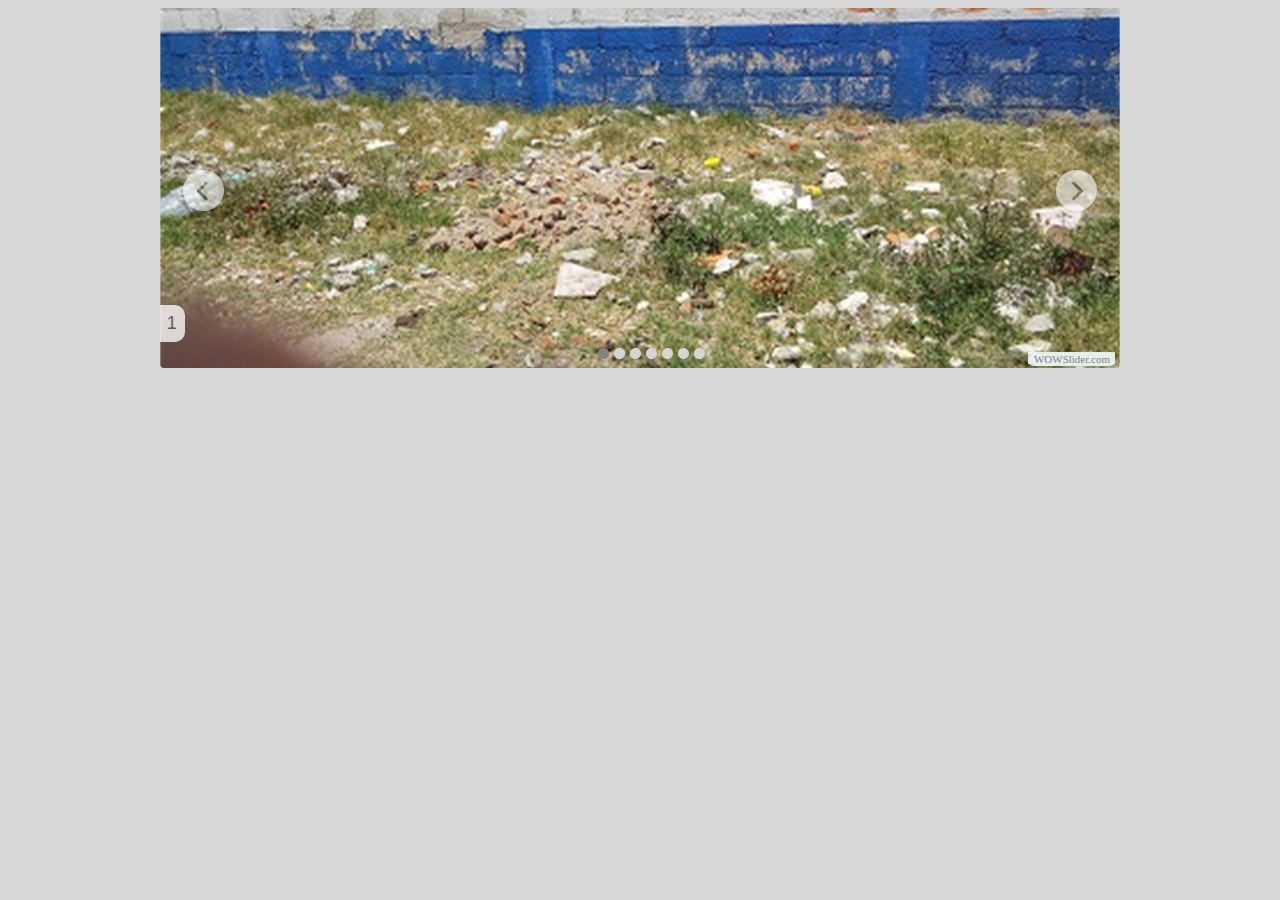
<file: visor/indexwow.html>
<!DOCTYPE html PUBLIC "-//W3C//DTD XHTML 1.0 Strict//EN"
	"http://www.w3.org/TR/xhtml1/DTD/xhtml1-strict.dtd">
<html xmlns="http://www.w3.org/1999/xhtml">
<head>
	<title>WOWSlider generated by WOWSlider.com</title>
	<meta http-equiv="content-type" content="text/html; charset=utf-8" />
	<meta name="keywords" content="WOW Slider, Wordpress Slider, HTML Slideshow" />
	<meta name="description" content="WOWSlider created with WOW Slider, a free wizard program that helps you easily generate beautiful web slideshow" />
	<!-- Start WOWSlider.com HEAD section -->
	<link rel="stylesheet" type="text/css" href="engine1/style.css" />
	<script type="text/javascript" src="engine1/jquery.js"></script>
	<!-- End WOWSlider.com HEAD section -->
</head>
<body style="background-color:#d7d7d7">
	<!-- Start WOWSlider.com BODY section -->
	<div id="wowslider-container1">
	<div class="ws_images"><ul>
<li><img src="data1/images/1.jpg" alt="1" title="1" id="wows1_0"/></li>
<li><img src="data1/images/2.jpg" alt="2" title="2" id="wows1_1"/></li>
<li><img src="data1/images/3.jpg" alt="3" title="3" id="wows1_2"/></li>
<li><img src="data1/images/4.jpg" alt="4" title="4" id="wows1_3"/></li>
<li><img src="data1/images/5.jpg" alt="5" title="5" id="wows1_4"/></li>
<li><img src="data1/images/6.jpg" alt="6" title="6" id="wows1_5"/></li>
<li><img src="data1/images/7.jpg" alt="7" title="7" id="wows1_6"/></li>
</ul></div>
<div class="ws_bullets"><div>
<a href="#" title="1"><img src="data1/tooltips/1.jpg" alt="1"/>1</a>
<a href="#" title="2"><img src="data1/tooltips/2.jpg" alt="2"/>2</a>
<a href="#" title="3"><img src="data1/tooltips/3.jpg" alt="3"/>3</a>
<a href="#" title="4"><img src="data1/tooltips/4.jpg" alt="4"/>4</a>
<a href="#" title="5"><img src="data1/tooltips/5.jpg" alt="5"/>5</a>
<a href="#" title="6"><img src="data1/tooltips/6.jpg" alt="6"/>6</a>
<a href="#" title="7"><img src="data1/tooltips/7.jpg" alt="7"/>7</a>
</div></div>
<span class="wsl"><a href="http://wowslider.com">CSS Gallery</a> by WOWSlider.com v4.8</span>
	<div class="ws_shadow"></div>
	</div>
	<script type="text/javascript" src="engine1/wowslider.js"></script>
	<script type="text/javascript" src="engine1/script.js"></script>
	<!-- End WOWSlider.com BODY section -->
</body>
</html>
</file>
<file: visor/engine1/style.css>
/*
 *	generated by WOW Slider 4.8
 *	template Elemental
 */

#wowslider-container1 { 
	zoom: 1; 
	position: relative; 
	max-width:960px;
	margin:0px auto 0px;
	z-index:90;
	border:none;
	text-align:left; /* reset align=center */
}
* html #wowslider-container1{ width:960px }
#wowslider-container1 .ws_images ul{
	position:relative;
	width: 10000%; 
	height:auto;
	left:0;
	list-style:none;
	margin:0;
	padding:0;
	border-spacing:0;
	overflow: visible;
	/*table-layout:fixed;*/
}
#wowslider-container1 .ws_images ul li{
	width:1%;
	line-height:0; /*opera*/
	float:left;
	font-size:0;
	padding:0 0 0 0 !important;
	margin:0 0 0 0 !important;
}

#wowslider-container1 .ws_images{
	position: relative;
	left:0;
	top:0;
	width:100%;
	height:100%;
	overflow:hidden;
}
#wowslider-container1 .ws_images a{
	width:100%;
	display:block;
	color:transparent;
}
#wowslider-container1 img{
	max-width: none !important;
}
#wowslider-container1 .ws_images img{
	width:100%;
	border:none 0;
	max-width: none;
	padding:0;
}
#wowslider-container1 a{ 
	text-decoration: none; 
	outline: none; 
	border: none; 
}

#wowslider-container1  .ws_bullets { 
	font-size: 0px; 
	float: left;
	position:absolute;
	z-index:70;
}
#wowslider-container1  .ws_bullets div{
	position:relative;
	float:left;
}
#wowslider-container1  .wsl{
	display:none;
}
#wowslider-container1 sound, 
#wowslider-container1 object{
	position:absolute;
}


#wowslider-container1  .ws_bullets { 
	padding: 9px; 
}
#wowslider-container1 .ws_bullets a { 
	width:11px;
	height:11px;
	background: url(./bullet.png) left top;
	float: left; 
	text-indent: -4000px; 
	position:relative;
	margin-left:5px;
	color:transparent;
}
#wowslider-container1 .ws_bullets a:hover{
	background-position: 0 50%;
}
#wowslider-container1 .ws_bullets a.ws_selbull{
	background-position: 0 100%;
}
#wowslider-container1 a.ws_next, #wowslider-container1 a.ws_prev {
	position:absolute;
	display:block;
	top:50%;
	margin-top:-20px;
	z-index:60;
	height: 45px;
	width: 45px;
	background-image: url(./arrows.png);
	opacity: 0.8;	
}
#wowslider-container1 a.ws_next{
	background-position: 100% 0;
	right:21px;
}
#wowslider-container1 a.ws_prev {
	left:21px;
	background-position: 0 0; 
}
#wowslider-container1 a.ws_next:hover{
	opacity: 1;
}
#wowslider-container1 a.ws_prev:hover {
	opacity: 1;
}  

/*playpause*/
#wowslider-container1 .ws_playpause {
	display:none;
    width: 45px;
    height: 45px;
    position: absolute;
    top: 50%;
    left: 50%;
    margin-left: -20px;
    margin-top: -20px;
    z-index: 59;
}

#wowslider-container1:hover .ws_playpause {
	display:block;
}

#wowslider-container1 .ws_pause {
    background-image: url(./pause.png);
}

#wowslider-container1 .ws_play {
    background-image: url(./play.png);
}

#wowslider-container1 .ws_pause:hover, #wowslider-container1 .ws_play:hover {
    background-position: 100% 100% !important;
}/* bottom center */
#wowslider-container1  .ws_bullets {
    bottom: 0px;
	left:50%;
}
#wowslider-container1  .ws_bullets div{
	left:-50%;
}
#wowslider-container1 .ws-title{
	position:absolute;
	display:block;
	bottom: 17px;
	left: 0px;
	margin: 9px;
	margin-left: 0px;
	margin-right: 9px; 
	padding:8px;
	background:#FFFFFF;
	color:#5D5D5D;
	z-index: 50;
	font-family:'Open Sans',Arial,Helvetica,sans-serif;
	font-size: 18px;
	border-radius:5px;
	-moz-border-radius:0 10px 10px 0;
	border-radius:0 10px 10px 0;   
	opacity:0.8;
	filter:progid:DXImageTransform.Microsoft.Alpha(opacity=90);	
	-moz-box-shadow: 0 0 2px #5D5D5D;
    box-shadow: 0 0 2px #5D5D5D; 
}
#wowslider-container1 .ws-title div{
	padding-top:5px;
	font-size: 14px;
}
#wowslider-container1 .ws_images ul{
	animation: wsBasic 28s infinite;
	-moz-animation: wsBasic 28s infinite;
	-webkit-animation: wsBasic 28s infinite;
}
@keyframes wsBasic{0%{left:-0%} 7.14%{left:-0%} 14.29%{left:-100%} 21.43%{left:-100%} 28.57%{left:-200%} 35.71%{left:-200%} 42.86%{left:-300%} 50%{left:-300%} 57.14%{left:-400%} 64.29%{left:-400%} 71.43%{left:-500%} 78.57%{left:-500%} 85.71%{left:-600%} 92.86%{left:-600%} }
@-moz-keyframes wsBasic{0%{left:-0%} 7.14%{left:-0%} 14.29%{left:-100%} 21.43%{left:-100%} 28.57%{left:-200%} 35.71%{left:-200%} 42.86%{left:-300%} 50%{left:-300%} 57.14%{left:-400%} 64.29%{left:-400%} 71.43%{left:-500%} 78.57%{left:-500%} 85.71%{left:-600%} 92.86%{left:-600%} }
@-webkit-keyframes wsBasic{0%{left:-0%} 7.14%{left:-0%} 14.29%{left:-100%} 21.43%{left:-100%} 28.57%{left:-200%} 35.71%{left:-200%} 42.86%{left:-300%} 50%{left:-300%} 57.14%{left:-400%} 64.29%{left:-400%} 71.43%{left:-500%} 78.57%{left:-500%} 85.71%{left:-600%} 92.86%{left:-600%} }

#wowslider-container1 .ws_images  img{
    border-radius: 4px; 
	-moz-border-radius:4px;
	-webkit-border-radius:4px;

}
#wowslider-container1 .ws_effect img{
	border-radius: 4px;
	-moz-border-radius:4px;
	-webkit-border-radius:4px;
}
#wowslider-container1 .ws_bullets  a img{
	text-indent:0;
	display:block;
	bottom:20px;
	left:-64px;
	visibility:hidden;
	position:absolute;
    -moz-box-shadow: 0 1px 3px rgba(0, 0, 0, 0.4);
	box-shadow: 0 1px 3px rgba(0, 0, 0, 0.4);
    border: 4px solid #FFF;
	border-radius:5px;
	-moz-border-radius:5px;
	max-width:none;
}
#wowslider-container1 .ws_bullets a:hover img{
	visibility:visible;
}

#wowslider-container1 .ws_bulframe div div{
	height:48px;
	overflow:visible;
	position:relative;
}
#wowslider-container1 .ws_bulframe div {
	left:0;
	overflow:hidden;
	position:relative;
	width:128px;
	background-color:#FFF;
}
#wowslider-container1  .ws_bullets .ws_bulframe{
	display:none;
	bottom:18px;
	overflow:visible;
	position:absolute;
	cursor:pointer;
    -moz-box-shadow: 0 1px 3px rgba(0, 0, 0, 0.4);
	box-shadow: 0 1px 3px rgba(0, 0, 0, 0.4);
    border: 4px solid #FFF;
	border-radius:5px;
	-moz-border-radius:5px;
}
#wowslider-container1 .ws_bulframe span{
	display:block;
	position:absolute;
	bottom:-10px;
	margin-left:-6px;
	left:64px;
	background:url(./triangle.png);
	width:15px;
	height:6px;
}
</file>
